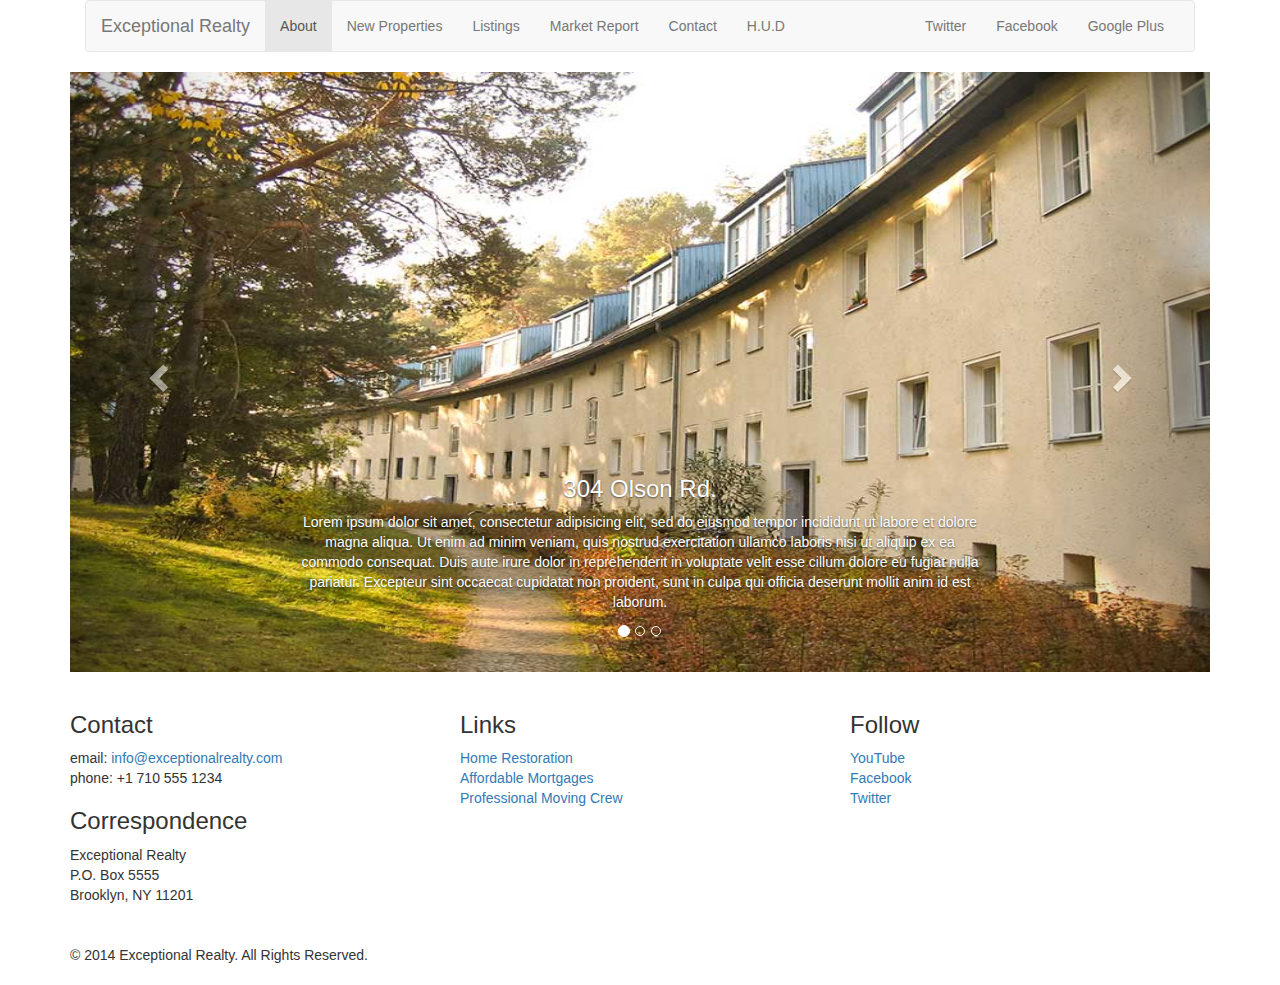
<file: new-properties.html>
<!DOCTYPE html>
<html lang="en">
  <head>
    <meta charset="utf-8">
    <meta http-equiv="X-UA-Compatible" content="IE=edge">
    <meta name="viewport" content="width=device-width, initial-scale=1">
    <!-- The above 3 meta tags *must* come first in the head; any other head content must come *after* these tags -->
    <title>Exceptional Realty Group - Luxury Homes - About</title>

    <!-- Bootstrap -->
    <link href="css/bootstrap.min.css" rel="stylesheet">

    <!-- Custom Stylesheet -->
    <link href="css/style.css" rel="stylesheet">
    <!-- HTML5 shim and Respond.js for IE8 support of HTML5 elements and media queries -->
    <!-- WARNING: Respond.js doesn't work if you view the page via file:// -->
    <!--[if lt IE 9]>
      <script src="https://oss.maxcdn.com/html5shiv/3.7.3/html5shiv.min.js"></script>
      <script src="https://oss.maxcdn.com/respond/1.4.2/respond.min.js"></script>
    <![endif]-->
  </head>
  <body>
    <div class="container">
      <div class="col-sm-12">
        <nav class="navbar navbar-default">
          <div class="container-fluid">
            <!-- Brand and toggle get grouped for better mobile display -->
            <div class="navbar-header">
              <button type="button" class="navbar-toggle collapsed" data-toggle="collapse" data-target="#bs-example-navbar-collapse-1" aria-expanded="false">
                <span class="sr-only">Toggle navigation</span>
                <span class="icon-bar"></span>
                <span class="icon-bar"></span>
                <span class="icon-bar"></span>
              </button>
              <a class="navbar-brand" href="#">Exceptional Realty</a>
            </div>

            <!-- Collect the nav links, forms, and other content for toggling -->
            <div class="collapse navbar-collapse" id="bs-example-navbar-collapse-1">
              <!-- Main Nav Links -->
              <ul class="nav navbar-nav">
                <li class="active"><a href="index.html">About</a></li>
                <li><a href="new-properties.html">New Properties</a></li>
                <li><a href="#">Listings</a></li>
                <li><a href="#">Market Report</a></li>
                <li><a href="#">Contact</a></li>
                <li><a href="#" target="blank">H.U.D</a></li>
              </ul>
              <!-- Social Nav Links -->
              <ul class="nav navbar-nav navbar-right">
                <li><a class="twit" href="#" title="Twitter">Twitter</a></li>
                <li><a class="fbook" href="#" title="Facebook">Facebook</a></li>
                <li><a class="gplus" href="#" title="Google Plus">Google Plus</a></li>
              </ul>
            </div><!-- /.navbar-collapse -->
          </div><!-- /.container-fluid -->
        </nav>
      </div>

      <div class="row">
        <div class="col-xs-12">
          <!-- Carousel -->

          <div id="carousel-example-generic" class="carousel slide" data-ride="carousel">
            <!-- Indicators -->
            <ol class="carousel-indicators">
              <li data-target="#carousel-example-generic" data-slide-to="0" class="active"></li>
              <li data-target="#carousel-example-generic" data-slide-to="1"></li>
              <li data-target="#carousel-example-generic" data-slide-to="2"></li>
            </ol>

            <!-- Wrapper for slides -->
            <div class="carousel-inner" role="listbox">
              <div class="item active">
                <img src="images/new-1.jpg" alt="304 Olson Rd.">
                <div class="carousel-caption">
                  <h3>304 Olson Rd.</h3>
                  <p>Lorem ipsum dolor sit amet, consectetur adipisicing elit, sed do eiusmod tempor incididunt ut labore et dolore magna aliqua.
                  Ut enim ad minim veniam, quis nostrud exercitation ullamco laboris nisi ut aliquip ex ea commodo consequat. Duis aute irure dolor
                  in reprehenderit in voluptate velit esse cillum dolore eu fugiat nulla pariatur. Excepteur sint occaecat cupidatat non proident,
                  sunt in culpa qui officia deserunt mollit anim id est laborum.</p>
                </div>
              </div>

              <div class="item">
                <img src="images/new-2.jpg" alt="9872 Freemont Dr.">
                <div class="carousel-caption">
                  <h3>9872 Freemont Dr.</h3>
                  <p>Lorem ipsum dolor sit amet, consectetur adipisicing elit, sed do eiusmod tempor incididunt ut labore et dolore magna aliqua.
                  Ut enim ad minim veniam, quis nostrud exercitation ullamco laboris nisi ut aliquip ex ea commodo consequat. Duis aute irure dolor
                  in reprehenderit in voluptate velit esse cillum dolore eu fugiat nulla pariatur. Excepteur sint occaecat cupidatat non proident,
                  sunt in culpa qui officia deserunt mollit anim id est laborum.</p>
                </div>
              </div>

            </div>

            <!-- Controls -->
            <a class="left carousel-control" href="#carousel-example-generic" role="button" data-slide="prev">
              <span class="glyphicon glyphicon-chevron-left" aria-hidden="true"></span>
              <span class="sr-only">Previous</span>
            </a>
            <a class="right carousel-control" href="#carousel-example-generic" role="button" data-slide="next">
              <span class="glyphicon glyphicon-chevron-right" aria-hidden="true"></span>
              <span class="sr-only">Next</span>
            </a>
          </div>

        </div><!-- .col-xs-12 -->
      </div><!-- .row -->

      <div class="row">

        <div class="col-sm-4">
          <h3>Contact</h3>
          <p>
            email: <a href="mailto:info@exceptionalrealty.com">info@exceptionalrealty.com</a><br>
            phone: +1 710 555 1234
          </p>
          <h3>Correspondence</h3>
          <address>
            Exceptional Realty<br>
            P.O. Box 5555<br>
            Brooklyn, NY 11201
          </address>
        </div>
        <div class="col-sm-4">
          <h3>Links</h3>
          <p>
            <a href="#" target="_blank">Home Restoration</a><br>
            <a href="#" target="_blank">Affordable Mortgages</a><br>
            <a href="#" target="_blank">Professional Moving Crew</a>
          </p>
        </div>
        <div class="col-sm-4">
          <h3>Follow</h3>
          <p>
            <a href="#" target="_blank">YouTube</a><br>
            <a href="#" target="_blank">Facebook</a><br>
            <a href="#" target="_blank">Twitter</a>
          </p>
        </div>
      </div>

      <div class="row">
        <div class="col-sm-12">
          &copy; 2014 Exceptional Realty. All Rights Reserved.
        </div>
      </div>

      </div>


      <!-- jQuery (necessary for Bootstrap's JavaScript plugins) -->
      <script src="https://ajax.googleapis.com/ajax/libs/jquery/1.12.4/jquery.min.js"></script>
      <!-- Include all compiled plugins (below), or include individual files as needed -->
      <script src="js/bootstrap.min.js"></script>
    </body>
  </html>
</file>
<file: css/style.css>
/*////////// MEDIA ///////////*/

img, video, audio, iframe, table, form {
  width: 100%; /* IE */
  max-width: 100%; /* FF, Safari, Chrome */
}

/*////////// LAYOUT //////////*/

.row{
  margin-bottom: 20px;
}

/*////////// CAROUSEL STYLES //////////*/

#carousel-example-generic .item img {
  height: auto;
}

.carousel-caption p {
  display: none;
}

@media only screen and (min-width: 768px) {
  #carousel-example-generic .item img {
    height: 384px;
  }
}

@media only screen and (min-width: 992px) {
  #carousel-example-generic .item img {
    height: 496px;
  }
  .carousel-caption p {
    display: block;
  }
}

@media only screen and (min-width: 1200px) {
  #carousel-example-generic .item img {
    height: 600px;
  }
}
</file>
